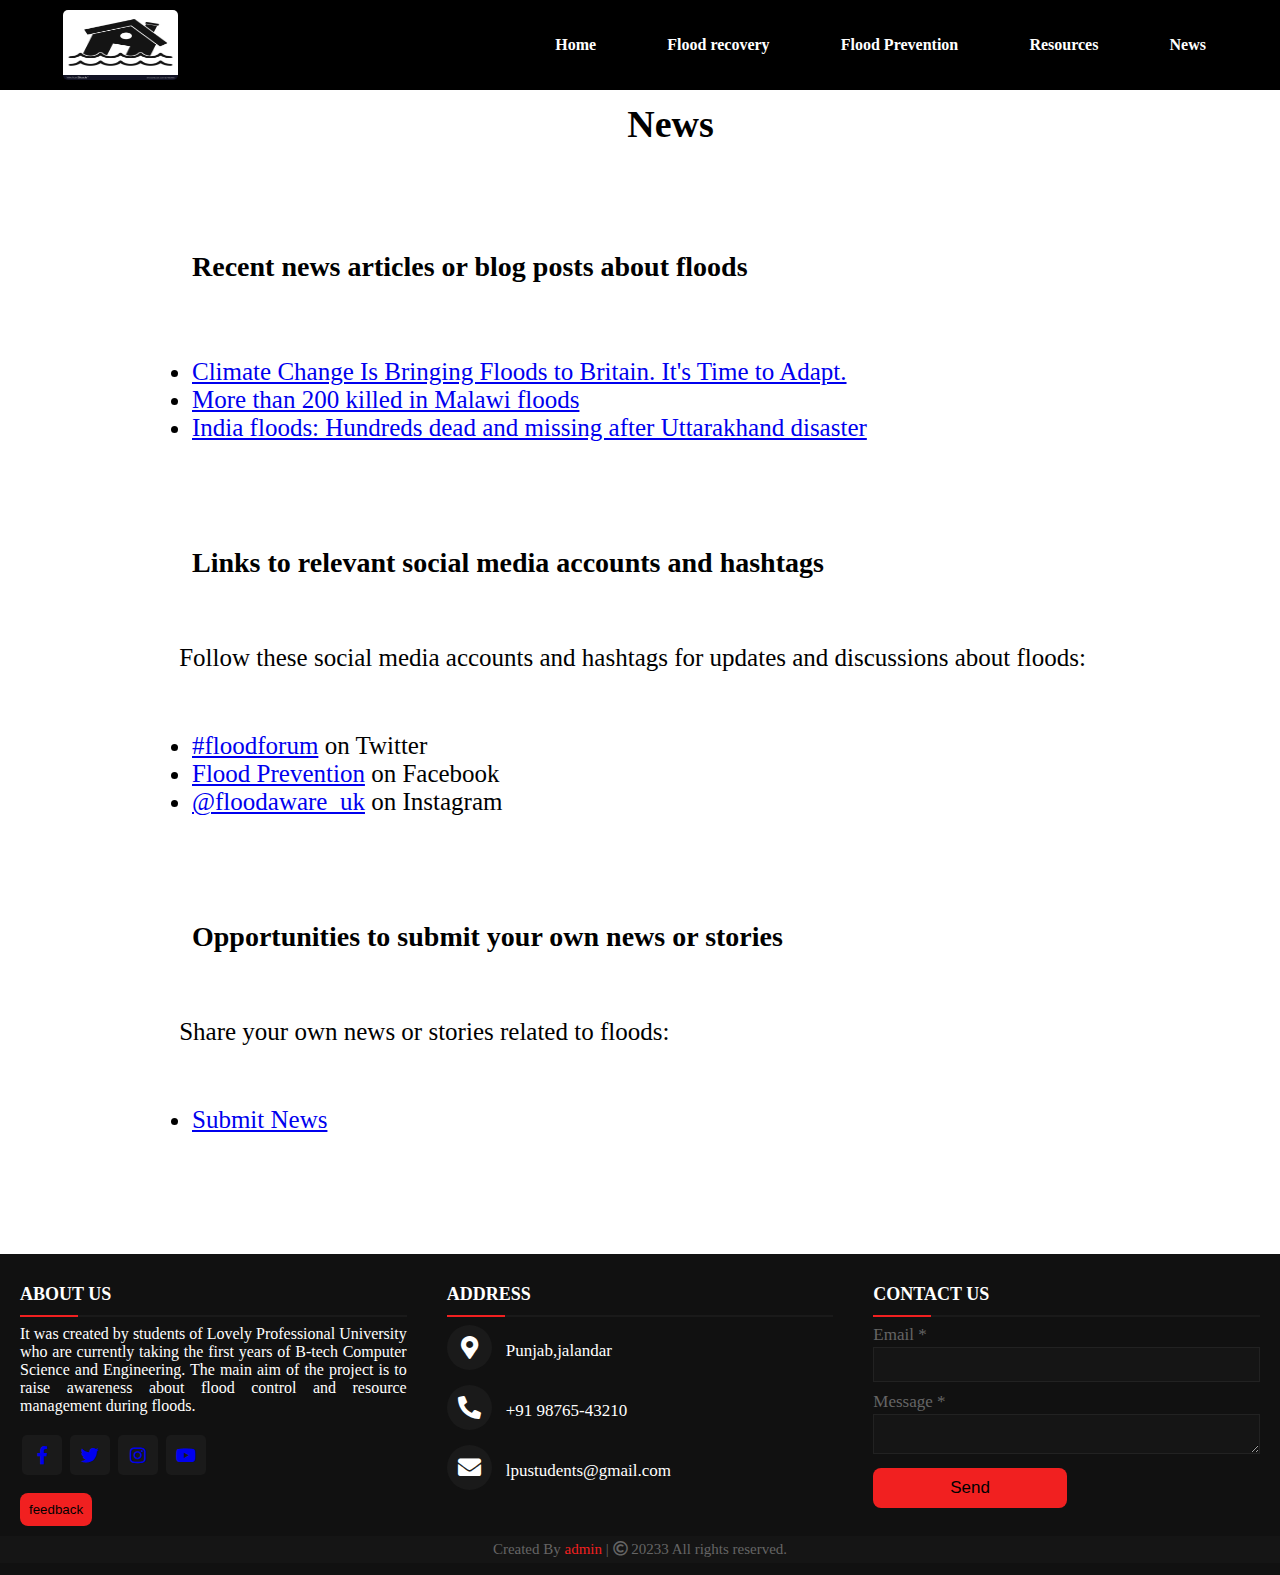
<file: News.html>
<!DOCTYPE html>
<html>
<head>
	<title>Flood Management</title>
  <link class="fevicon"  rel="icon" href="logicon.png"X-UA-Compatible" content="IE=edge">
        <link rel="stylesheet" href="style143.css">
        <link rel="stylesheet" href="https://cdnjs.cloudflare.com/ajax/libs/font-awesome/5.15.3/css/all.min.css"/>
</head>
<body>
  <body>
    <nav>
      <input id="nav-toggle" type="checkbox">
      <div class="logo"><a href="Homepage.html"><img src="logo.png" style="height:80px;width:125px;margin-left:20px;margin-top: 5px;padding:5px;"></a></div>
      <ul class="links">
          <!-- <li><a href="project3.html">Home</a></li> -->
          <li><a href="Homepage.html">Home</a></li>
          <li><a href="Recovery.html">Flood recovery</li></a>
          <li><a href="Prevention.html">Flood Prevention</a></li>
          <li><a href="Resources.html">Resources</a></li>
          <li><a href="News.html">News</a></li>
          <!-- <li><a href="#contact page">Contact</a></li> -->
      </ul>
      <label for="nav-toggle" class="icon-space">
          <div class="line"></div>
          <div class="line"></div>
          <div class="line"></div>
      </label>
      </nav>
    <section id="news">
  <h2 style="color:black;margin-top:0px;font-size:38px;margin-right:10px;padding-top: 8%;padding-left:49%;">News</h2>
  <h3 style="margin-top:105px;font-size:28px;margin-right:10px;padding-left: 15%;">Recent news articles or blog posts about floods</h3>
  <ul style="margin-top:75px;font-size:25px;margin-right:10px;padding-left: 15%;">
    <li><a href="https://www.nytimes.com/2022/04/06/world/europe/floods-britain-climate-change.html" target="_blank">Climate Change Is Bringing Floods to Britain. It's Time to Adapt.</a></li>
    <li><a href="https://www.aljazeera.com/news/2022/3/23/more-than-200-killed-in-malawi-floods" target="_blank">More than 200 killed in Malawi floods</a></li>
    <li><a href="https://www.bbc.com/news/world-asia-60836304" target="_blank">India floods: Hundreds dead and missing after Uttarakhand disaster</a></li>
  </ul>
  <h3 style="margin-top:105px;font-size:28px;margin-right:10px;padding-left: 15%;">Links to relevant social media accounts and hashtags</h3>
  <p style="margin-top:65px;font-size:25px;margin-right:10px;padding-left: 14%;">Follow these social media accounts and hashtags for updates and discussions about floods:</p>
  <ul style="margin-top:60px;font-size:25px;margin-right:10px;padding-left: 15%;">
    <li><a href="https://twitter.com/floodforum" target="_blank">#floodforum</a> on Twitter</li>
    <li><a href="https://www.facebook.com/FloodPrevention" target="_blank">Flood Prevention</a> on Facebook</li>
    <li><a href="https://www.instagram.com/floodaware_uk/" target="_blank">@floodaware_uk</a> on Instagram</li>
  </ul>
  <h3 style="margin-top:105px;font-size:28px;margin-right:10px;padding-left: 15%;">Opportunities to submit your own news or stories</h3>
  <p style="margin-top:65px;font-size:25px;margin-right:10px;padding-left: 14%;">Share your own news or stories related to floods:</p>
  <ul style="margin-top:60px;font-size:25px;margin-bottom:120px;margin-right:10px;padding-left: 15%;">
    <li><a href="https://www.example.com/submit-news" target="_blank">Submit News</a></li>
  </ul>
</section>
<footer id="about">
  <div class="main-contents">
    <div class="left box">
      <h2>About us</h2>
      <div class="contents" id="about us">
        <p>It was created by students of Lovely Professional University who are currently taking the first years of B-tech Computer Science and Engineering. The main aim of the project is to raise awareness about flood control and resource management during floods.</p>
        <div class="social">
          <a href="#"><span class="fab fa-facebook-f"></span></a>
          <a href="#"><span class="fab fa-twitter"></span></a>
          <a href="#"><span class="fab fa-instagram"></span></a>
          <a href="#"><span class="fab fa-youtube"></span></a>
        </div>
        <div class="btn1">
          <button>feedback</button>
        </div>
       
      </div>
    </div>
    <div class="center box">
      <h2>Address</h2>
      <div class="contents">
        <div class="place">
          <span class="fas fa-map-marker-alt"></span>
          <span class="texts">Punjab,jalandar</span>
        </div>
        <div class="phone">
          <span class="fas fa-phone-alt"></span>
          <span class="texts">+91 98765-43210</span>
        </div>
        <div class="email">
          <span class="fas fa-envelope"></span>
          <span class="texts">lpustudents@gmail.com</span>
        </div>
      </div>
    </div>
    <div class="right box" id="contact page">
      <h2>Contact us</h2>
      <div class="contents">
        <form action="#">
          <div class="email">
            <div class="texts">Email *</div>
            <input type="email" required>
          </div>
          <div class="msg">
            <div class="texts">Message *</div>
            <textarea rows="2" cols="25" required></textarea>
          </div>
          <div class="btns">
            <button type="submit">Send</button>
          </div>
        </form>
      </div>
    </div>
  </div>
  <div class="bottom">
    <center>
      <span class="credit">Created By <a href="#">admin</a> | </span>
      <span class="far fa-copyright"></span><span> 20233 All rights reserved.</span>
    </center>
  </div>
</footer>


</body></html>
</file>
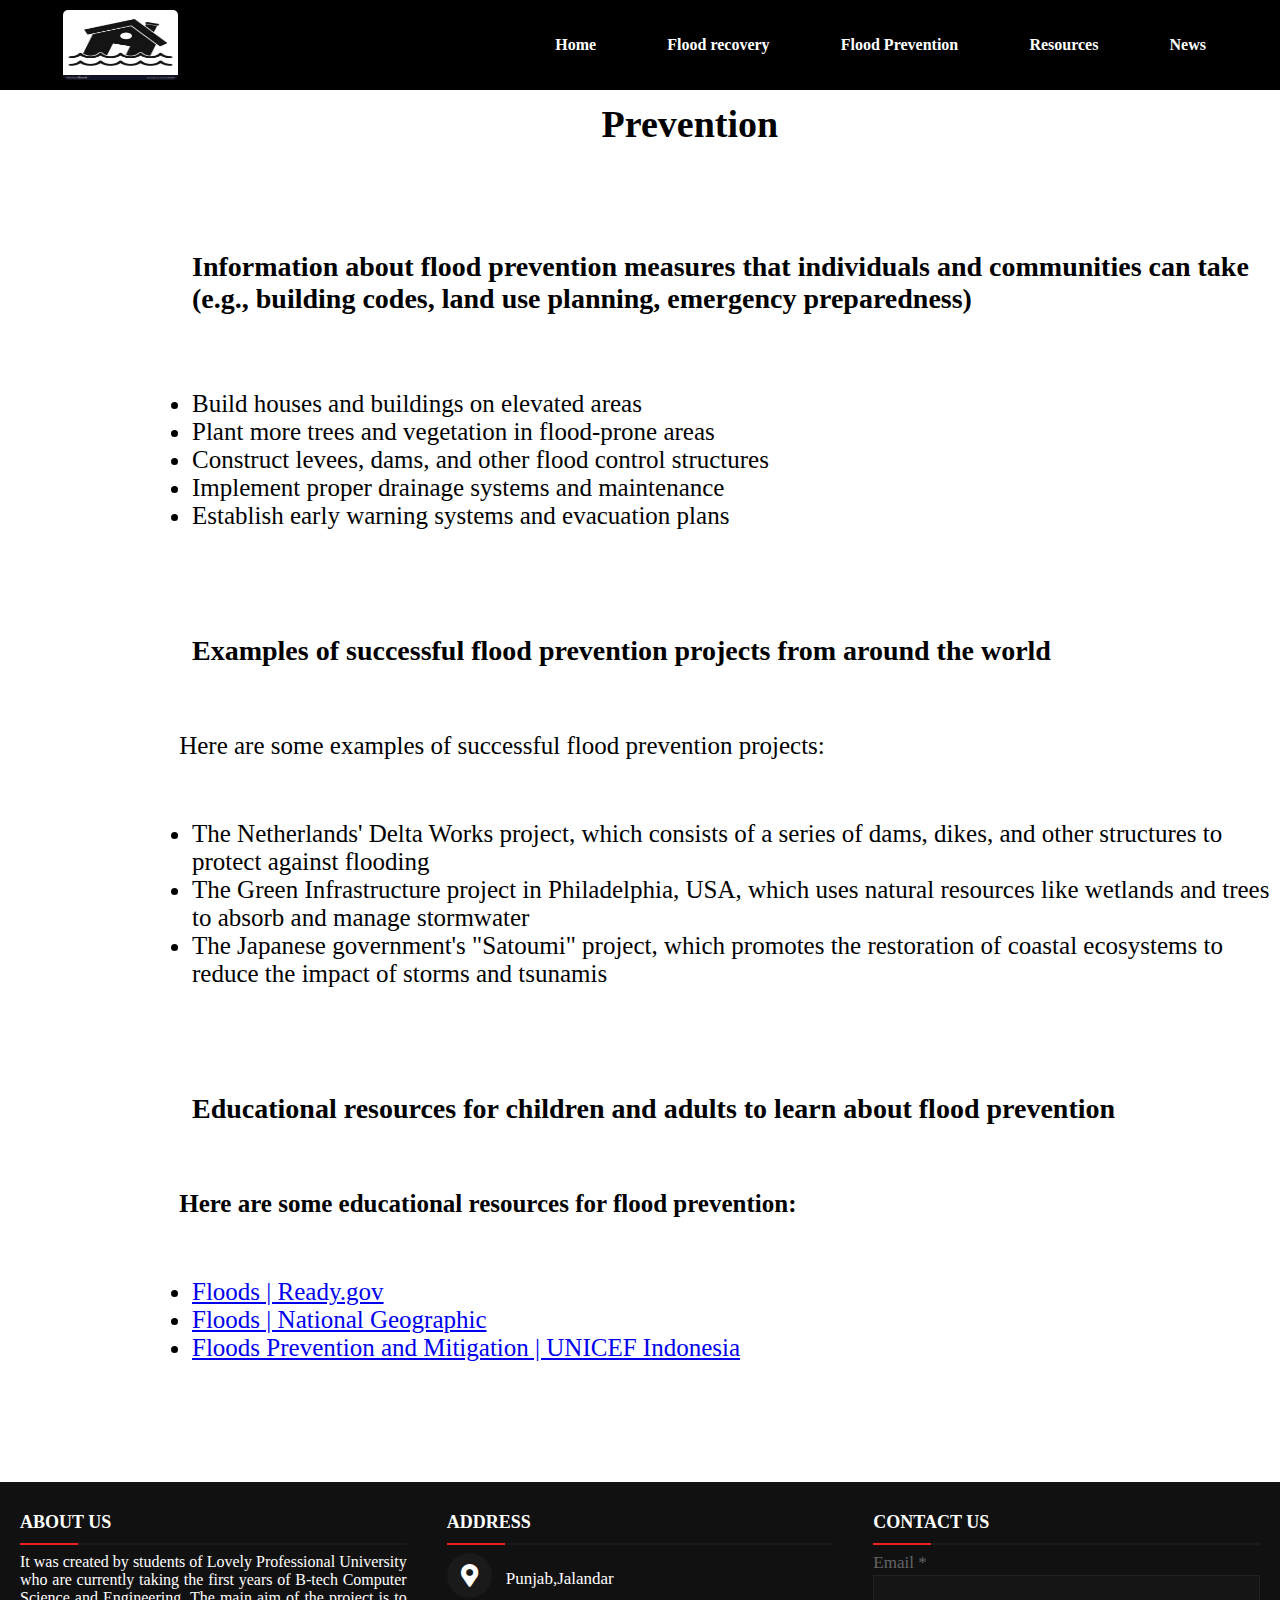
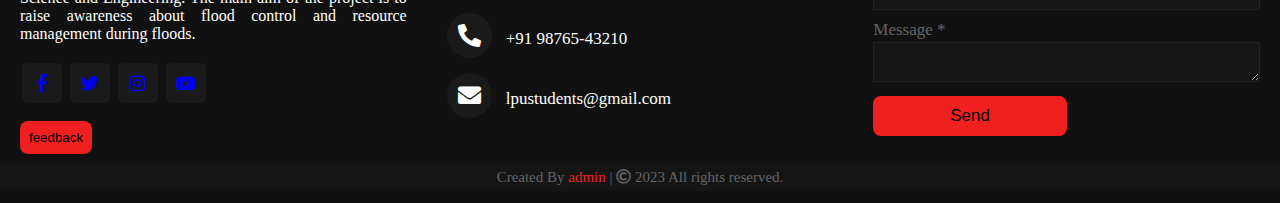
<file: Prevention.html>
<!DOCTYPE html>
<html>
<head>
	<title>Flood Management</title>
  <link class="fevicon"  rel="icon" href="logicon.png"X-UA-Compatible" content="IE=edge">
        <link rel="stylesheet" href="style143.css">
        <link rel="stylesheet" href="https://cdnjs.cloudflare.com/ajax/libs/font-awesome/5.15.3/css/all.min.css"/>
</head>
<body>
  
  <body>
    <nav>
      <input id="nav-toggle" type="checkbox">
      <div class="logo"><a href="Homepage.html"><img src="logo.png" style="height:80px;width:125px;margin-left:20px;margin-top: 5px;padding:5px;"></a></div>
      <ul class="links">
          <!-- <li><a href="project3.html">Home</a></li> -->
          <li><a href="Homepage.html">Home</a></li>
          <li><a href="Recovery.html">Flood recovery</li></a>
          <li><a href="Prevention.html">Flood Prevention</a></li>
          <li><a href="Resources.html">Resources</a></li>
          <li><a href="News.html">News</a></li>
          <!-- <li><a href="#contact page">Contact</a></li> -->
      </ul>
      <label for="nav-toggle" class="icon-space">
          <div class="line"></div>
          <div class="line"></div>
          <div class="line"></div>
      </label>
      </nav>
    <section id="prevention">
    <h1 style="color:black;margin-top:0px;font-size:38px;margin-right:10px;padding-top: 8%;padding-left:47%;">Prevention</h1>
    <h2 style="margin-top:105px;font-size:28px;margin-right:10px;padding-left: 15%;">Information about flood prevention measures that individuals and communities can take (e.g., building codes, land use planning, emergency preparedness)</h2>
    <ul style="margin-top:75px;font-size:25px;margin-right:10px;padding-left: 15%;">
      <li>Build houses and buildings on elevated areas</li>
      <li>Plant more trees and vegetation in flood-prone areas</li>
      <li>Construct levees, dams, and other flood control structures</li>
      <li>Implement proper drainage systems and maintenance</li>
      <li>Establish early warning systems and evacuation plans</li>
    </ul>
    <h3 style="margin-top:105px;font-size:28px;margin-right:10px;padding-left: 15%;">Examples of successful flood prevention projects from around the world</h3>
    <p style="margin-top:65px;font-size:25px;margin-right:10px;padding-left: 14%;">Here are some examples of successful flood prevention projects:</p>
    <ul style="margin-top:60px;font-size:25px;margin-right:10px;padding-left: 15%;">
      <li>The Netherlands' Delta Works project, which consists of a series of dams, dikes, and other structures to protect against flooding</li>
      <li>The Green Infrastructure project in Philadelphia, USA, which uses natural resources like wetlands and trees to absorb and manage stormwater</li>
      <li>The Japanese government's "Satoumi" project, which promotes the restoration of coastal ecosystems to reduce the impact of storms and tsunamis</li>
    </ul>
    <h3 style="margin-top:105px;font-size:28px;margin-right:10px;padding-left: 15%;">Educational resources for children and adults to learn about flood prevention</h3>
    <h2 style="margin-top:65px;font-size:25px;margin-right:10px;padding-left: 14%;">Here are some educational resources for flood prevention:</h2>
    <ul style="margin-top:60px;font-size:25px;margin-bottom:120px;margin-right:10px;padding-left: 15%;">
      <li><a href="https://www.ready.gov/floods" target="_blank">Floods | Ready.gov</a></li>
      <li><a href="https://www.nationalgeographic.com/environment/natural-disasters/floods/" target="_blank">Floods | National Geographic</a></li>
      <li><a href="https://www.unicef.org/indonesia/floods-prevention-and-mitigation-0" target="_blank">Floods Prevention and Mitigation | UNICEF Indonesia</a></li>
    </ul>
  </section>
  <footer id="about">
    <div class="main-contents">
      <div class="left box">
        <h2>About us</h2>
        <div class="contents" id="about us">
          <p>It was created by students of Lovely Professional University who are currently taking the first years of B-tech Computer Science and Engineering. The main aim of the project is to raise awareness about flood control and resource management during floods.</p>
          <div class="social">
            <a href="#"><span class="fab fa-facebook-f"></span></a>
            <a href="#"><span class="fab fa-twitter"></span></a>
            <a href="#"><span class="fab fa-instagram"></span></a>
            <a href="#"><span class="fab fa-youtube"></span></a>
          </div>
          <div class="btn1">
            <button>feedback</button>
          </div>
         
        </div>
      </div>
      <div class="center box">
        <h2>Address</h2>
        <div class="contents">
          <div class="place">
            <span class="fas fa-map-marker-alt"></span>
            <span class="texts">Punjab,Jalandar</span>
          </div>
          <div class="phone">
            <span class="fas fa-phone-alt"></span>
            <span class="texts">+91 98765-43210</span>
          </div>
          <div class="email">
            <span class="fas fa-envelope"></span>
            <span class="texts">lpustudents@gmail.com</span>
          </div>
        </div>
      </div>
      <div class="right box" id="contact page">
        <h2>Contact us</h2>
        <div class="contents">
          <form action="#">
            <div class="email">
              <div class="texts">Email *</div>
              <input type="email" required>
            </div>
            <div class="msg">
              <div class="texts">Message *</div>
              <textarea rows="2" cols="25" required></textarea>
            </div>
            <div class="btns">
              <button type="submit">Send</button>
            </div>
          </form>
        </div>
      </div>
    </div>
    <div class="bottom">
      <center>
        <span class="credit">Created By <a href="#">admin</a> | </span>
        <span class="far fa-copyright"></span><span> 2023 All rights reserved.</span>
      </center>
    </div>
  </footer>
  
 
</body></html>
</file>
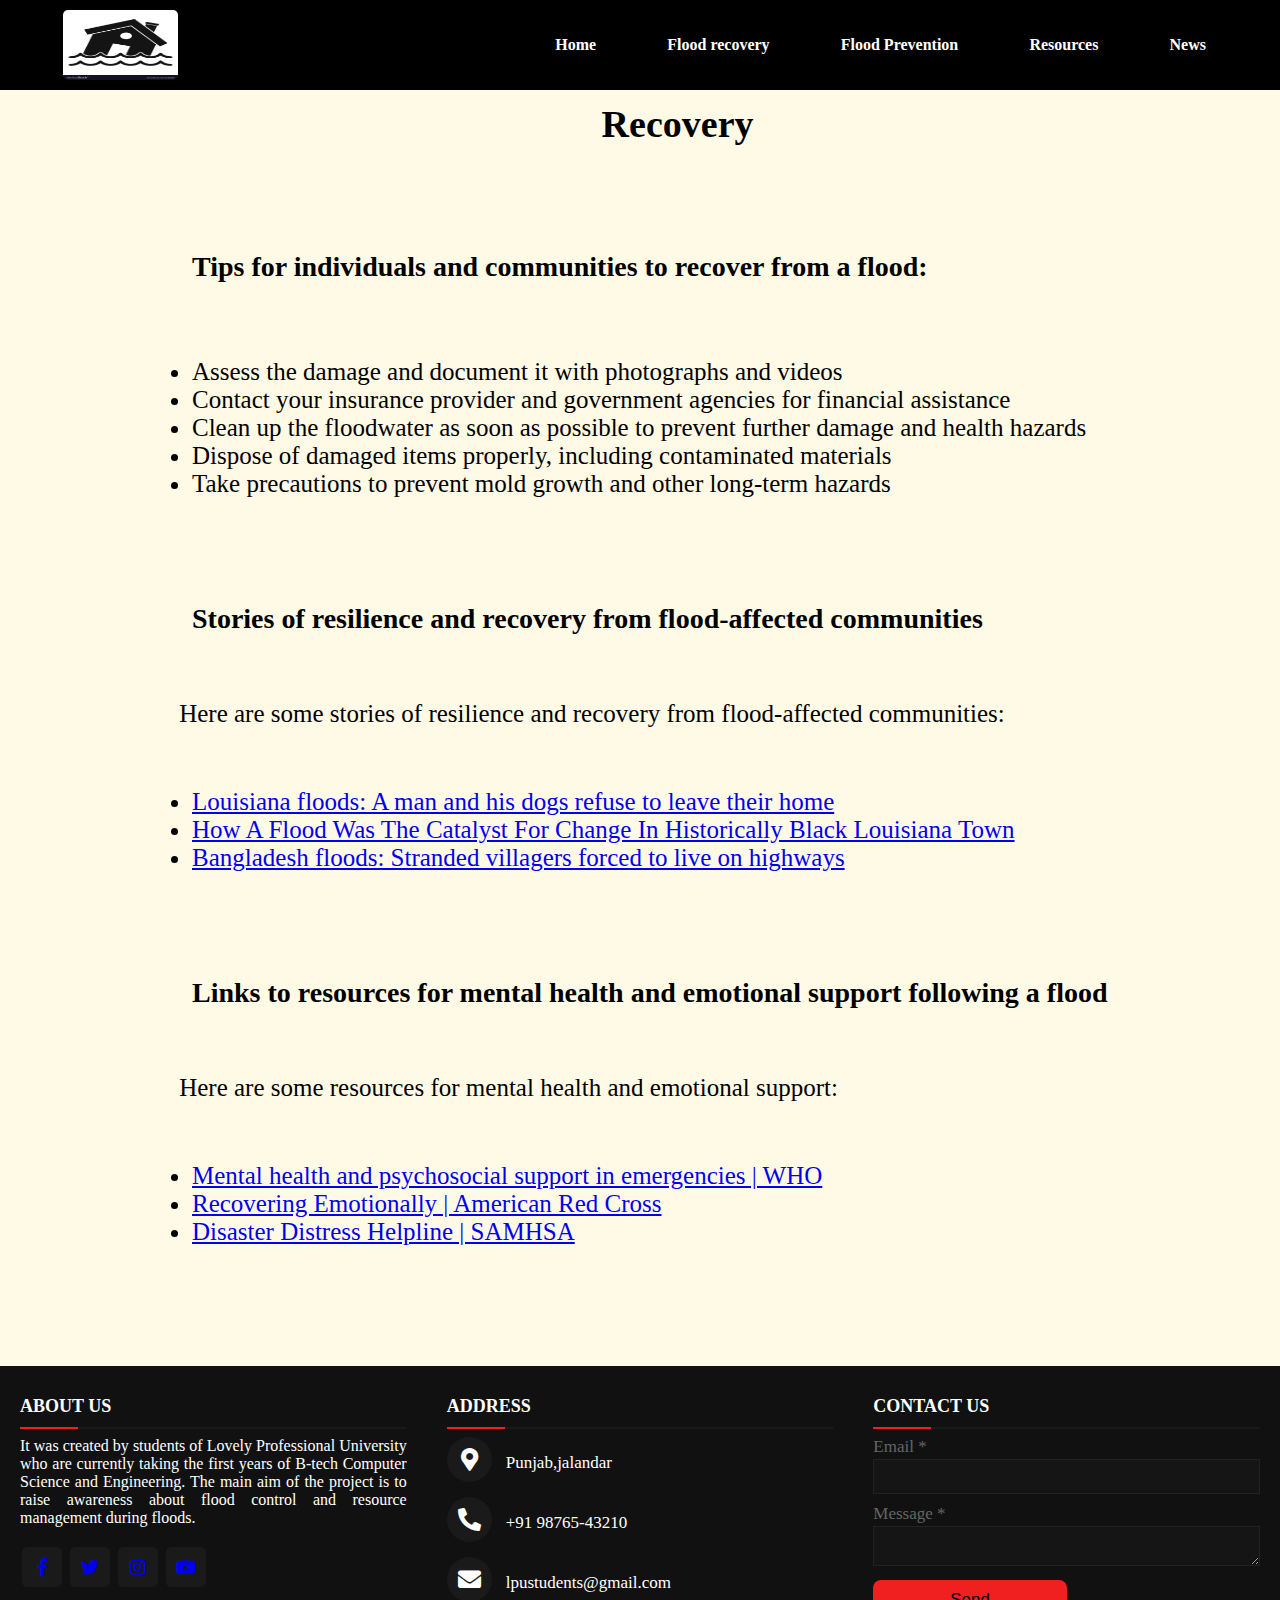
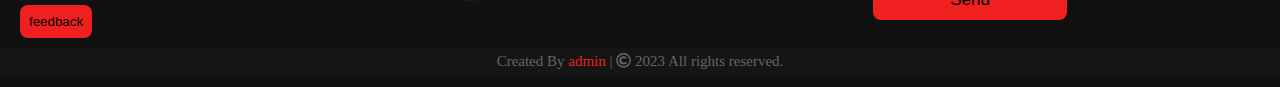
<file: Recovery.html>
<!DOCTYPE html>
<html>
<head>
	<title>Flood Management</title>
  <link class="fevicon"  rel="icon" href="logicon.png"X-UA-Compatible" content="IE=edge">
        <link rel="stylesheet" href="style143.css">
        <link rel="stylesheet" href="https://cdnjs.cloudflare.com/ajax/libs/font-awesome/5.15.3/css/all.min.css"/>
</head>

  <body style="background-color:rgb(255, 250, 229);">
    <nav>
      <input id="nav-toggle" type="checkbox">
      <div class="logo"><a href="Homepage.html"><img src="logo.png" style="height:80px;width:125px;margin-left:20px;margin-top: 5px;padding:5px;"></a></div>
      <ul class="links">
          <!-- <li><a href="project3.html">Home</a></li> -->
          <li><a href="Homepage.html">Home</a></li>
          <li><a href="Recovery.html">Flood recovery</li></a>
          <li><a href="Prevention.html">Flood Prevention</a></li>
          <li><a href="Resources.html">Resources</a></li>
          <li><a href="News.html">News</a></li>
          <!-- <li><a href="#contact page">Contact</a></li> -->
      </ul>
      <label for="nav-toggle" class="icon-space">
          <div class="line"></div>
          <div class="line"></div>
          <div class="line"></div>
      </label>
      </nav>
    <section id="recovery">
  <h2 style="color:black;margin-top:0px;font-size:38px;margin-right:10px;padding-top: 8%;padding-left:47%;">Recovery</h2>
  <h3 style="margin-top:105px;font-size:28px;margin-right:10px;padding-left: 15%;">Tips for individuals and communities to recover from a flood:</h3>
  <ul style="margin-top:75px;font-size:25px;margin-right:10px;padding-left: 15%;">
    <li>Assess the damage and document it with photographs and videos</li>
    <li>Contact your insurance provider and government agencies for financial assistance</li>
    <li>Clean up the floodwater as soon as possible to prevent further damage and health hazards</li>
    <li>Dispose of damaged items properly, including contaminated materials</li>
    <li>Take precautions to prevent mold growth and other long-term hazards</li>
  </ul>
  <h3 style="margin-top:105px;font-size:28px;margin-right:10px;padding-left: 15%;">Stories of resilience and recovery from flood-affected communities</h3>
  <p style="margin-top:65px;font-size:25px;margin-right:10px;padding-left: 14%;">Here are some stories of resilience and recovery from flood-affected communities:</p>
  <ul style="margin-top:60px;font-size:25px;margin-right:10px;padding-left: 15%;">
    <li><a href="https://www.bbc.com/news/world-us-canada-37454260" target="_blank">Louisiana floods: A man and his dogs refuse to leave their home</a></li>
    <li><a href="https://www.npr.org/2021/09/01/1032677214/how-a-flood-was-the-catalyst-for-change-in-historically-black-louisiana-town" target="_blank">How A Flood Was The Catalyst For Change In Historically Black Louisiana Town</a></li>
    <li><a href="https://www.aljazeera.com/news/2021/7/29/bangladesh-floods-stranded-villagers-forced-to-live-on-highways" target="_blank">Bangladesh floods: Stranded villagers forced to live on highways</a></li>
  </ul>
  <h3 style="margin-top:105px;font-size:28px;margin-right:10px;padding-left: 15%;">Links to resources for mental health and emotional support following a flood</h3>
  <p style="margin-top:65px;font-size:25px;margin-right:10px;padding-left: 14%;">Here are some resources for mental health and emotional support:</p>
  <ul style="margin-top:60px;font-size:25px;margin-bottom:120px;margin-right:10px;padding-left: 15%;">
    <li><a href="https://www.who.int/mental_health/emergencies/natural_disasters/en/" target="_blank">Mental health and psychosocial support in emergencies | WHO</a></li>
    <li><a href="https://www.redcross.org/get-help/disaster-resources/recovering-emotionally.html" target="_blank">Recovering Emotionally | American Red Cross</a></li>
    <li><a href="https://www.samhsa.gov/find-help/disaster-distress-helpline" target="_blank">Disaster Distress Helpline | SAMHSA</a></li>
  </ul>
</section>
<footer id="about">
  <div class="main-contents">
    <div class="left box">
      <h2>About us</h2>
      <div class="contents" id="about us">
        <p>It was created by students of Lovely Professional University who are currently taking the first years of B-tech Computer Science and Engineering. The main aim of the project is to raise awareness about flood control and resource management during floods.</p>
        <div class="social">
          <a href="#"><span class="fab fa-facebook-f"></span></a>
          <a href="#"><span class="fab fa-twitter"></span></a>
          <a href="#"><span class="fab fa-instagram"></span></a>
          <a href="#"><span class="fab fa-youtube"></span></a>
        </div>
        <div class="btn1">
          <button>feedback</button>
        </div>
       
      </div>
    </div>
    <div class="center box">
      <h2>Address</h2>
      <div class="contents">
        <div class="place">
          <span class="fas fa-map-marker-alt"></span>
          <span class="texts">Punjab,jalandar</span>
        </div>
        <div class="phone">
          <span class="fas fa-phone-alt"></span>
          <span class="texts">+91 98765-43210</span>
        </div>
        <div class="email">
          <span class="fas fa-envelope"></span>
          <span class="texts">lpustudents@gmail.com</span>
        </div>
      </div>
    </div>
    <div class="right box" id="contact page">
      <h2>Contact us</h2>
      <div class="contents">
        <form action="#">
          <div class="email">
            <div class="texts">Email *</div>
            <input type="email" required>
          </div>
          <div class="msg">
            <div class="texts">Message *</div>
            <textarea rows="2" cols="25" required></textarea>
          </div>
          <div class="btns">
            <button type="submit">Send</button>
          </div>
        </form>
      </div>
    </div>
  </div>
  <div class="bottom">
    <center>
      <span class="credit">Created By <a href="#">admin</a> | </span>
      <span class="far fa-copyright"></span><span> 2023 All rights reserved.</span>
    </center>
  </div>
</footer>


</body></html>
</file>
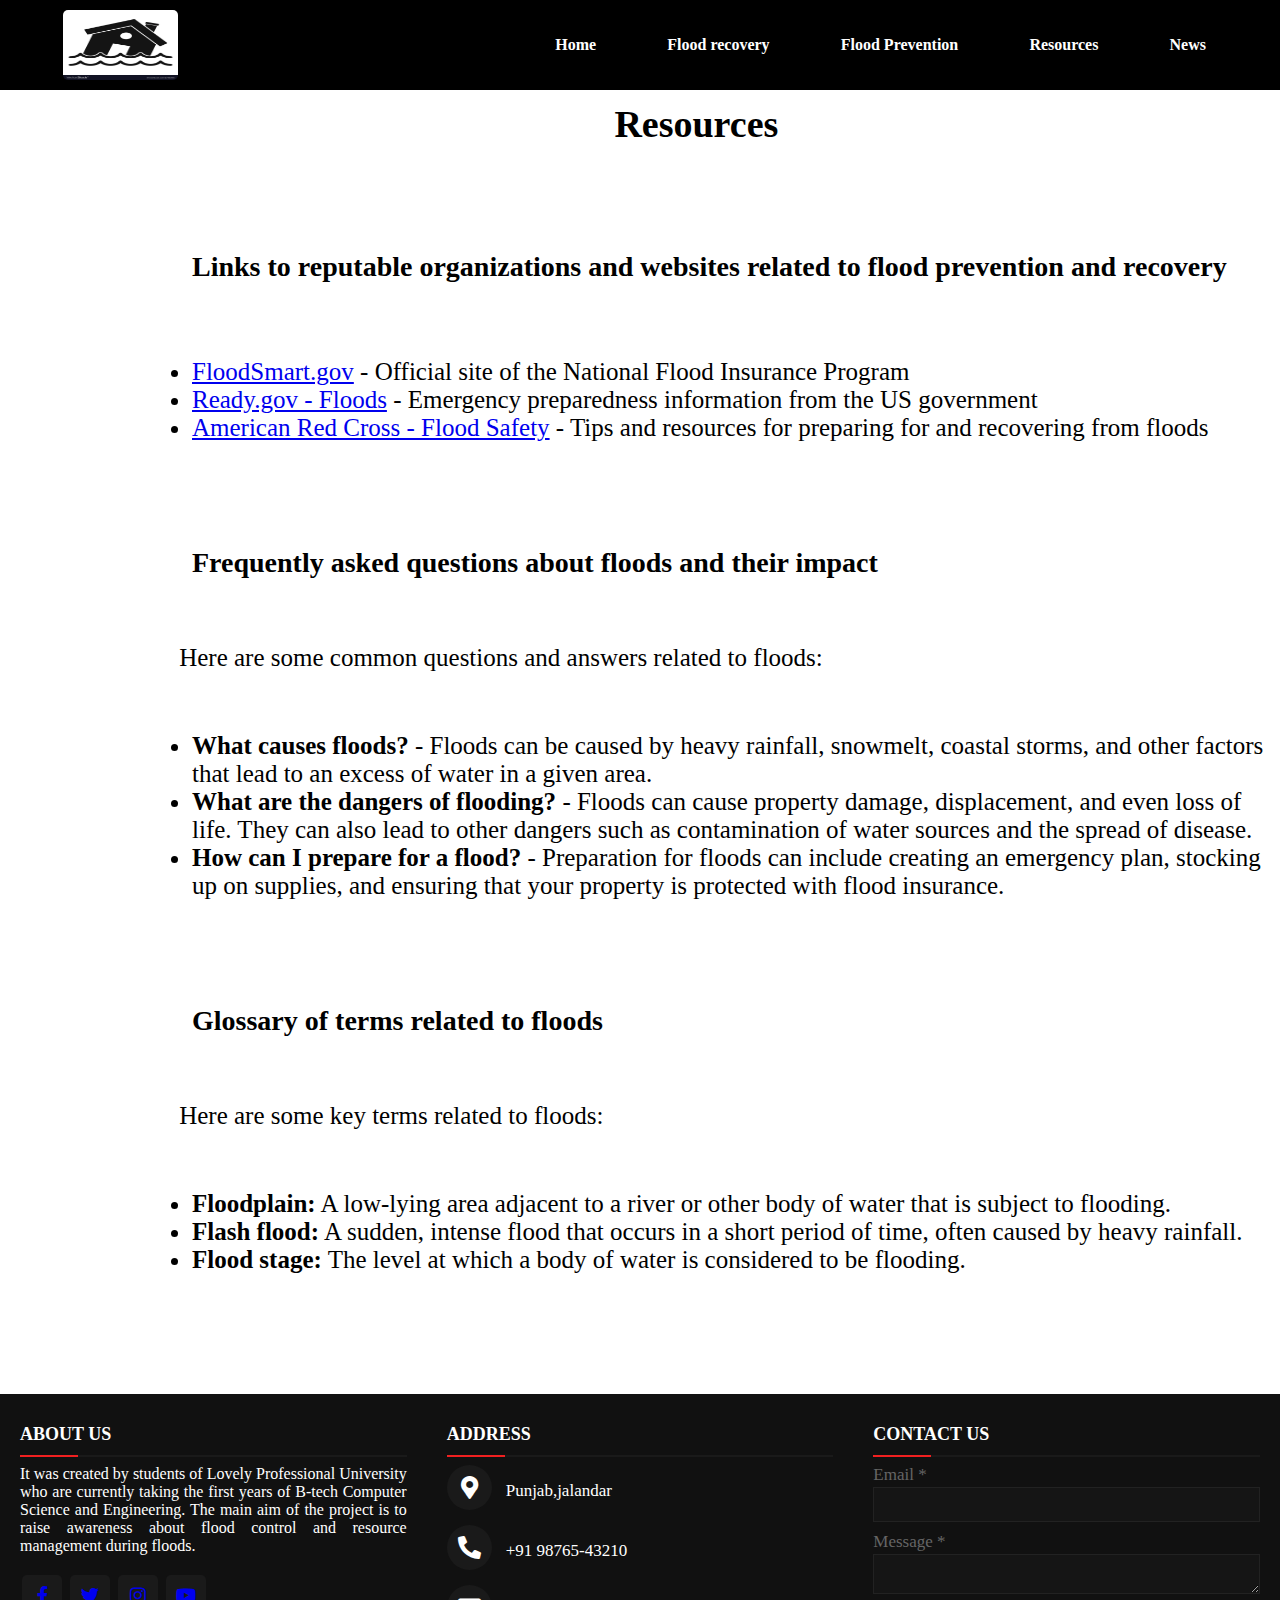
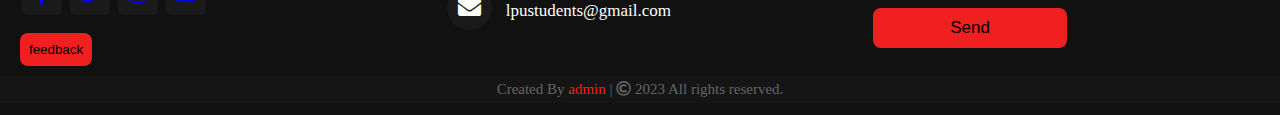
<file: Resources.html>
<!DOCTYPE html>
<html>
<head>
	<title>Flood Management</title>
  <link class="fevicon"  rel="icon" href="logicon.png"X-UA-Compatible" content="IE=edge">
        <link rel="stylesheet" href="style143.css">
        <link rel="stylesheet" href="https://cdnjs.cloudflare.com/ajax/libs/font-awesome/5.15.3/css/all.min.css"/>
</head>
<body>
  <body>
    <nav>
      <input id="nav-toggle" type="checkbox">
         <div class="logo"><a href="Homepage.html"><img src="logo.png" style="height:80px;width:125px;margin-left:20px;margin-top: 5px;padding:5px;"></a></div>
      <ul class="links">
          <!-- <li><a href="project3.html">Home</a></li> -->
          <li><a href="Homepage.html">Home</a></li>
          <li><a href="Recovery.html">Flood recovery</li></a>
          <li><a href="Prevention.html">Flood Prevention</a></li>
          <li><a href="Resources.html">Resources</a></li>
          <li><a href="News.html">News</a></li>
          <!-- <li><a href="#contact page">Contact</a></li> -->
      </ul>
      <label for="nav-toggle" class="icon-space">
          <div class="line"></div>
          <div class="line"></div>
          <div class="line"></div>
      </label>
      </nav>
    <section id="resources">
  <h2 style="color:black;margin-top:0px;font-size:38px;margin-right:10px;padding-top: 8%;padding-left:48%;">Resources</h2>
  <h3 style="margin-top:105px;font-size:28px;margin-right:10px;padding-left: 15%;">Links to reputable organizations and websites related to flood prevention and recovery</h3>
  <ul style="margin-top:75px;font-size:25px;margin-right:10px;padding-left: 15%;">
    <li><a href="https://www.floodsmart.gov/" target="_blank">FloodSmart.gov</a> - Official site of the National Flood Insurance Program</li>
    <li><a href="https://www.ready.gov/floods" target="_blank">Ready.gov - Floods</a> - Emergency preparedness information from the US government</li>
    <li><a href="https://www.redcross.org/get-help/how-to-prepare-for-emergencies/types-of-emergencies/flood.html" target="_blank">American Red Cross - Flood Safety</a> - Tips and resources for preparing for and recovering from floods</li>
  </ul>
  <h3 style="margin-top:105px;font-size:28px;margin-right:10px;padding-left: 15%;">Frequently asked questions about floods and their impact</h3>
  <p style="margin-top:65px;font-size:25px;margin-right:10px;padding-left: 14%;">Here are some common questions and answers related to floods:</p>
  <ul style="margin-top:60px;font-size:25px;margin-right:10px;padding-left: 15%;">
    <li><strong>What causes floods?</strong> - Floods can be caused by heavy rainfall, snowmelt, coastal storms, and other factors that lead to an excess of water in a given area.</li>
    <li><strong>What are the dangers of flooding?</strong> - Floods can cause property damage, displacement, and even loss of life. They can also lead to other dangers such as contamination of water sources and the spread of disease.</li>
    <li><strong>How can I prepare for a flood?</strong> - Preparation for floods can include creating an emergency plan, stocking up on supplies, and ensuring that your property is protected with flood insurance.</li>
  </ul>
  <h3 style="margin-top:105px;font-size:28px;margin-right:10px;padding-left: 15%;">Glossary of terms related to floods</h3>
  <p style="margin-top:65px;font-size:25px;margin-right:10px;padding-left: 14%;">Here are some key terms related to floods:</p>
  <ul style="margin-top:60px;font-size:25px;margin-bottom:120px;margin-right:10px;padding-left: 15%;">
    <li><strong>Floodplain:</strong> A low-lying area adjacent to a river or other body of water that is subject to flooding.</li>
    <li><strong>Flash flood:</strong> A sudden, intense flood that occurs in a short period of time, often caused by heavy rainfall.</li>
    <li><strong>Flood stage:</strong> The level at which a body of water is considered to be flooding.</li>
  </ul>
</section>
<footer id="about">
  <div class="main-contents">
    <div class="left box">
      <h2>About us</h2>
      <div class="contents" id="about us">
        <p>It was created by students of Lovely Professional University who are currently taking the first years of B-tech Computer Science and Engineering. The main aim of the project is to raise awareness about flood control and resource management during floods.</p>
        <div class="social">
          <a href="#"><span class="fab fa-facebook-f"></span></a>
          <a href="#"><span class="fab fa-twitter"></span></a>
          <a href="#"><span class="fab fa-instagram"></span></a>
          <a href="#"><span class="fab fa-youtube"></span></a>
        </div>
        <div class="btn1">
          <button>feedback</button>
        </div>
       
      </div>
    </div>
    <div class="center box">
      <h2>Address</h2>
      <div class="contents">
        <div class="place">
          <span class="fas fa-map-marker-alt"></span>
          <span class="texts">Punjab,jalandar</span>
        </div>
        <div class="phone">
          <span class="fas fa-phone-alt"></span>
          <span class="texts">+91 98765-43210</span>
        </div>
        <div class="email">
          <span class="fas fa-envelope"></span>
          <span class="texts">lpustudents@gmail.com</span>
        </div>
      </div>
    </div>
    <div class="right box" id="contact page">
      <h2>Contact us</h2>
      <div class="contents">
        <form action="#">
          <div class="email">
            <div class="texts">Email *</div>
            <input type="email" required>
          </div>
          <div class="msg">
            <div class="texts">Message *</div>
            <textarea rows="2" cols="25" required></textarea>
          </div>
          <div class="btns">
            <button type="submit">Send</button>
          </div>
        </form>
      </div>
    </div>
  </div>
  <div class="bottom">
    <center>
      <span class="credit">Created By <a href="#">admin</a> | </span>
      <span class="far fa-copyright"></span><span> 2023 All rights reserved.</span>
    </center>
  </div>
</footer>


</body></html>
</file>
<file: style143.css>
*{
    margin:0;
    padding:0;
    box-sizing: border-box;
}
nav {
    position:absolute;
    z-index: 10;
    top:10;
    right:0;
    left:0;
    padding:0% 3%;
    height:90px;
    background-color:black;
  }
  nav .logo img{ 
    float:left;
    width:180px;
    height:80px;
    display:flex;
    margin-top: 12px;
    border-radius:10px;
  }
  nav .links{
    float:right;
    padding: px;
    margin:0;
    width:60%;
    height:100%;
    display:flex;
    align-items: center;
    justify-content: space-around;
  }
  nav .links li {
    list-style: none;
  }
  nav .links a{
    display:block;
    padding: 8px;
    font-size: 20px;
    font-weight: bold;
    color:white;
    text-decoration: none;
    border-radius: 8px;
    transition: 0.5s ease-in-out;
  }
  nav .links a:hover{
    color:black;
    background-color: white;
  }
  #nav-toggle{
    position:absolute;
    top:-100px;
  }
  nav .icon-space{
    display:none;
    position:absolute;
    right:5%;
    top:50%;
    transform: translateY(-50%);
  }
  nav .icon-space .line{
    width:30px;
    height:5px;
    margin:5px;
    border-radius: 3px;
    transition: all .3s ease-in-out;
    cursor:pointer;
  }
.main{
    position:relative;
    background:url(main.jpg);
    width:100vw;
    height:100vh;
    background-position:fixed;
    background-size:100% 70%;
    background-repeat: no-repeat;

}

.content{
    color:#fff;
    padding-top:10%;
    padding-left:5%;
}
.content h1{
    font-family:arial;
    font-size: 55px;
    letter-spacing:1px;
    
}

.content p{
    font-size:24px;
    padding:10px;
    line-height: 36px;
    margin-left:0px;
}
.btn{
    width:150px;
    height:36px;
    font-size:16px;
    text-decoration: none;
    color:#fff;
    border:1px solid white;
    padding:10px 30px;
    line-height: 36px;
    border-radius:8px;
    transition: 0.5s ease-in-out;
}
.btn:hover{
    background-color: white;
    color:black;
}
.cn_btn{
    margin-top: 10px;
    margin-left: 5px;
    line-height: 50px;
}

.about{
    width:100%;
    height:40vh;
    display:block;
    justify-content: center;
    align-items: center;
    
}

.about .content1 span{
   font-size:32px;
   margin-left:140px;
   
}

.about .content1 p{
    font-size:20px;
    margin-right:0px;
    margin-left:-50px;
}
.text{
    width:620px;
    max-width:900px;
    padding:0 10px;
    margin-left:130px;

}
.content1{
    width:1200px;
    max-width:100%;
    margin:0 auto;
    display:flex;
    flex-wrap: wrap;
    justify-content: space-around;
   
}
.text h1{
    font-size: 50px;
    margin-bottom: 20px;
    text-transform: capitalize;
    margin-top:40px;
}
.text p{
    font-size: 18px;
    line-height: 28px;
    letter-spacing: 1px;
    margin-bottom:45px ;
    
}
.about1{
    width:100%;
    height:80vh;
    display:block;
    justify-content: center;
    align-items: center;
    background-color:cornsilk;
    margin-top: 80px;
    
}
.about1 .content2 img{
    height:px;
    width:450px;
    max-width:50%;
    margin-top:100px;
    padding-top: 50px;
    
    
}
.text1{
    width:620px;
    max-width:900px;
    padding:0 10px;
    margin-left:130px;
}
.content2{
    width:1200px;
    max-width:100%;
    margin:0 auto;
    display:flex;
    flex-wrap: wrap;
    justify-content: space-around;
   
}
.text1 h1{
    font-size: 50px;
    margin-bottom: 20px;
    text-transform: capitalize;
    margin-top:40px;
}
.text1 p{
    font-size: 18px;
    line-height: 28px;
    letter-spacing: 1px;
    margin-bottom:45px ;
    
}
.button{
    background-color: red;
    color:black;
    border:2px solid transparent;
    text-decoration: none;
    padding:10px 30px;
    border-radius: 8px;
    transition: 0.5s ease-in-out;
    font-weight: bold;
    color:white;
    margin-left:50%;
}
.button:hover{
    color:black;
    background:transparent;
    border:2px solid rgb(116, 112, 112);
    cursor: pointer;
}
.button1{
    background-color: red;
    color:black;
    border:2px solid transparent;
    text-decoration: none;
    padding:10px 30px;
    border-radius: 8px;
    transition: 0.5s ease-in-out;
    font-weight: bold;
    color:white;
    margin-left:54%;
}
.button1:hover{
    color:black;
    background:transparent;
    border:2px solid rgb(116, 112, 112);
    cursor: pointer;
}



.about2{
    padding-top: 50px;
    padding-bottom: 25px;
    width:100%;
    height:vh;
    /* display:block;
    justify-content: center;
    align-items: center; */
    display: flex;
    flex-direction: row;
    background-color:cornsilk;
}


.about2 .content3 .img{
    /* max-width:100%; */
    margin-top: 25px;
    
}

.about2 .content3 img{
    max-width:50%;
    margin-top: 25px;
    
}



.text2{
    width:750px;
    max-width:900px;
    padding:0 10px;
    margin-left:200px;

}




.content3{
    width:1200px;
    max-width:100%;
    margin:0 auto;
    display:flex;
    flex-direction: row;
    flex-wrap: nowrap;
    justify-content: space-around;
    margin-top:40px;
    margin-bottom:40px;
}

.text2 h1{
    font-size: 40px;
    margin-bottom: 20px;
    text-transform: capitalize;
    margin-top:10px;
    margin-right: 40px;
}
.text2 p{
    font-size: 20px;
    line-height: 28px;
    letter-spacing: 1px;
    margin-bottom:45px ;
    margin-right: 180px;
    
}
.button2{
    background-color: red;
    color:black;
    border:2px solid transparent;
    text-decoration: none;
    padding:10px 30px;
    border-radius: 8px;
    transition: 0.5s ease-in-out;
    font-weight: bold;
    color:white;
    margin-left:54%;
}
.button2:hover{
    color:black;
    background:transparent;
    border:2px solid rgb(116, 112, 112);
    cursor: pointer;
}
.about3{
    width:100%;
    height:300px;
    /* display:block;
    justify-content: left;
    align-items: left; */
    margin-top: 15px;
    margin-bottom: 15px;
    padding-top: 20px;
    /* background-color: cornsilk; */
    display:flex;
    flex-flow: row-reverse nowrap;
    justify-content:flex-end;
    gap: 30px;
    
}
.about3 .content3 img{
    height:400px;
    width:450px;
    max-width:100%;
    margin-top: 25px;
    
}
.about3.text2{
margin-right: 180px;
font-size: 40px;
margin-bottom: 20px;
text-transform: capitalize;
margin-top:10px;
font-size: 20px;
font-weight: bold;
}
.button3{
    background-color: red;
    color:black;
    border:2px solid transparent;
    text-decoration: none;
    padding:10px 30px;
    border-radius: 8px;
    transition: 0.5s ease-in-out;
    font-weight: bold;
    color:white;
    margin-left:54%;
    margin-bottom: 30px;
}
.button3:hover{
    color:black;
    background:transparent;
    border:2px solid rgb(116, 112, 112);
    cursor: pointer;
}
.images-galary .galary img{
    padding:20px;
}

footer{
    bottom: 0px;
    width: 100%;
    background: #111;
    color:#fff;
    padding-top:1.5%;
    padding-bottom:1%;
}
.main-contents{
    display: flex;
}
.main-contents .box{
    flex-basis: 50%;
    padding: 10px 20px;
}
.box h2{
    font-size: 1.125rem;
    font-weight: 600;
    text-transform: uppercase;
}
.box .contents{
    margin: 20px 0 0 0;
    position: relative;
}
.box .contents:before{
    position: absolute;
    content: '';
    top: -10px;
    height: 2px;
    width: 100%;
    background: #1a1a1a;
}
.box .contents:after{
    position: absolute;
    content: '';
    height: 2px;
    width: 15%;
    background: #f12020;
    top: -10px;
}
.left .contents p{
    text-align: justify;
}
.left .contents .btn1{
        padding-top: 18px;
}
.left .contents .btn1 button{
   padding:9px;
   background:#f12020;
   border-radius: 8px;
   transition:0.3s ease-in-out;
   cursor: pointer;
   border: none;

}
.left .contents .btn1 button:hover{
    background:#fff;
    color:#000;
}
  .left .contents .social{
    margin: 20px 0 0 0;
}
.left .contents .social a{
    padding: 0 2px;
}
.left .contents .social a span{
    height: 40px;
    width: 40px;
    background: #1a1a1a;
    line-height: 40px;
    text-align: center;
    font-size: 18px;
    border-radius: 5px;
    transition: 0.3s;
}
.left .contents .social a span:hover{
    background: #f12020;
}
.center .contents .fas{
    font-size: 1.4375rem;
    background: #1a1a1a;
    height: 45px;
    width: 45px;
    line-height: 45px;
    text-align: center;
    border-radius: 50%;
    transition: 0.3s;
    cursor: pointer;
}
.center .contents .fas:hover{
    background: #f12020;
}
.center .contents .texts{
    font-size: 1.0625rem;
    font-weight: 500;
    padding-left: 10px;
}
.center .contents .phone{
    margin: 15px 0;
}
.right form .texts{
    font-size: 1.0625rem;
    margin-bottom: 2px;
    color: #656565;
}
.right form .msg{
    margin-top: 10px;
}
.right form input, .right form textarea{
    width: 100%;
    font-size: 1.0625rem;
    background: #151515;
    padding-left: 10px;
    border: 1px solid #222222;
    color:#fff;
}
.right form input:focus,
.right form textarea:focus{
    outline-color: #f91e1e;
}
.right form input{
    height: 35px;
    color:#fff;
}
.right form .btns{
    margin-top: 10px;
}
.right form .btns button{
    height: 40px;
    width: 50%;
    border: none;
    outline: none;
    background: #f12020;
    font-size: 1.0625rem;
    font-weight: 500;
    cursor: pointer;
    transition: .3s;
    border-radius: 8px;
}
.right form .btns button:hover{
    background:#fff;
    color:#000;
}
.bottom center{
    padding: 5px;
    font-size: 0.9375rem;
    background: #151515;
}
.bottom center span{
    color: #656565;
}
.bottom center a{
    color: #f12020;
    text-decoration: none;
}
.bottom center a:hover{
    text-decoration: underline;
}

.galary{
    padding-left:3%;
    padding-bottom: 3%;
}
.gall{
    text-align: center;
    font-size: 45px;
    padding-bottom: 2%;
}
.container {
    /* display: flex; */
    float: left;
    width: 50%;
    padding: 20px;
    box-sizing: border-box;
    margin-left: 40px;
    margin-top: 60px;
    /* position: ; */
    /* box-sizing: border-box; */
}

.textt {
    /* flex-basis: 50%; */
    padding:px;
    box-sizing: border-box;
    margin-right:0px;
}

/* .image img {
    max-width: 100%;
    height: auto;
} */

@media screen and (max-width: 900px) {
    footer{
      position: relative;
      bottom: 0px;
    }
    .main-contents{
      flex-wrap: wrap;
      flex-direction: column;
    }
    .main-contents .box{
      margin: 5px 0;
    }
    .galary{
        padding-left:5%;
        padding-bottom: 3%;
    }
}

@media screen and (max-width:1200px){

    .content h1{
        font-size:4.5vw;
        
    }
    .content p {
        font-size:2.5vw;
    }
    .cn_btn{
        width:16vw;
        height:5.5vw;
        font-size:1.8vw;
    }
    .main{
        height:auto;
        width:auto;
    }
    .content{
        width:auto;
        padding-top:180px;
        padding-left:5vw;
        padding-bottom:150px;
    }
    .text h1{
        font-size:35px;
    }
    
    .content2{
        padding-top:px;
    }
    .about1{
        height:auto;
        margin: auto;
    }
    .content2{
        margin-top:360px;
    }
    .galary img{
        width:270px;
        height:200px;
    }
}
@media screen and (max-width:974px) {
    nav 
    .main{
        height:auto;
        width:auto;
    }
    
    .content{
        width:90vw;
        padding-top:180px;
        padding-left:5vw;
        padding-bottom: 100px;
        
    }
    .content h1{
        font-size:5vw;
    }
    .content p{
        font-size:3vw;
    }
    .btn{
        font-size: 2vw;
    }
    .about{
        width:100%;
        height:auto;
        padding:050px 0px;
    }
    .content2{
        margin-top:0px;
    }
    .galary{
        padding-left:10%;
    }
}
@media screen and (max-width:620px){
   
    .content{
        width:90vw;
        padding-top:180px;
        padding-left: 5vw;
        padding-bottom: 100px;
    }
    .galary{
        padding-left:30%;
    }
}
@media screen and (max-width:475px){
    .content{
        width:90vw;
        padding-top:250px;
        padding-left:5vw;
        padding-bottom: 100px;
    }
    .main{
        background-position: 15%;
    }
   
}
@media screen and (max-width:1125px) {
    nav.logo img{
            float:none;
        }
    nav .links{
            float:none;
            position:absolute;
            z-index: 9;
            left:0;
            right:0;
            top:100px;
            bottom:100%;
            width:auto;
            height:auto;
            flex-direction: column;
            justify-content: space-evenly;
            background-color: rgb(39, 38, 38);
            overflow: hidden;
            box-sizing: border-box;
            transition: all .5s ease-in-out;
          }
    nav .links a {
        font-size: 20px;
      }
    nav :checked ~ .links {
        /* bottom:240px; */
            /* top:100px;  */
            position:relative;
            
      }
    nav .icon-space {
        display: block;
      }
    nav :checked ~ .icon-space .line:nth-child(1) {
        transform: translateY(10px) rotate(225deg);
      }
    nav :checked ~ .icon-space .line:nth-child(3) {
        transform: translateY(-10px) rotate(-225deg);
      }
    nav :checked ~ .icon-space .line:nth-child(2) {
        opacity: 0;
      }
    }
@media screen and (max-width:1340px){
    nav .links a{
        font-size: 16px;
    }
}
</file>
